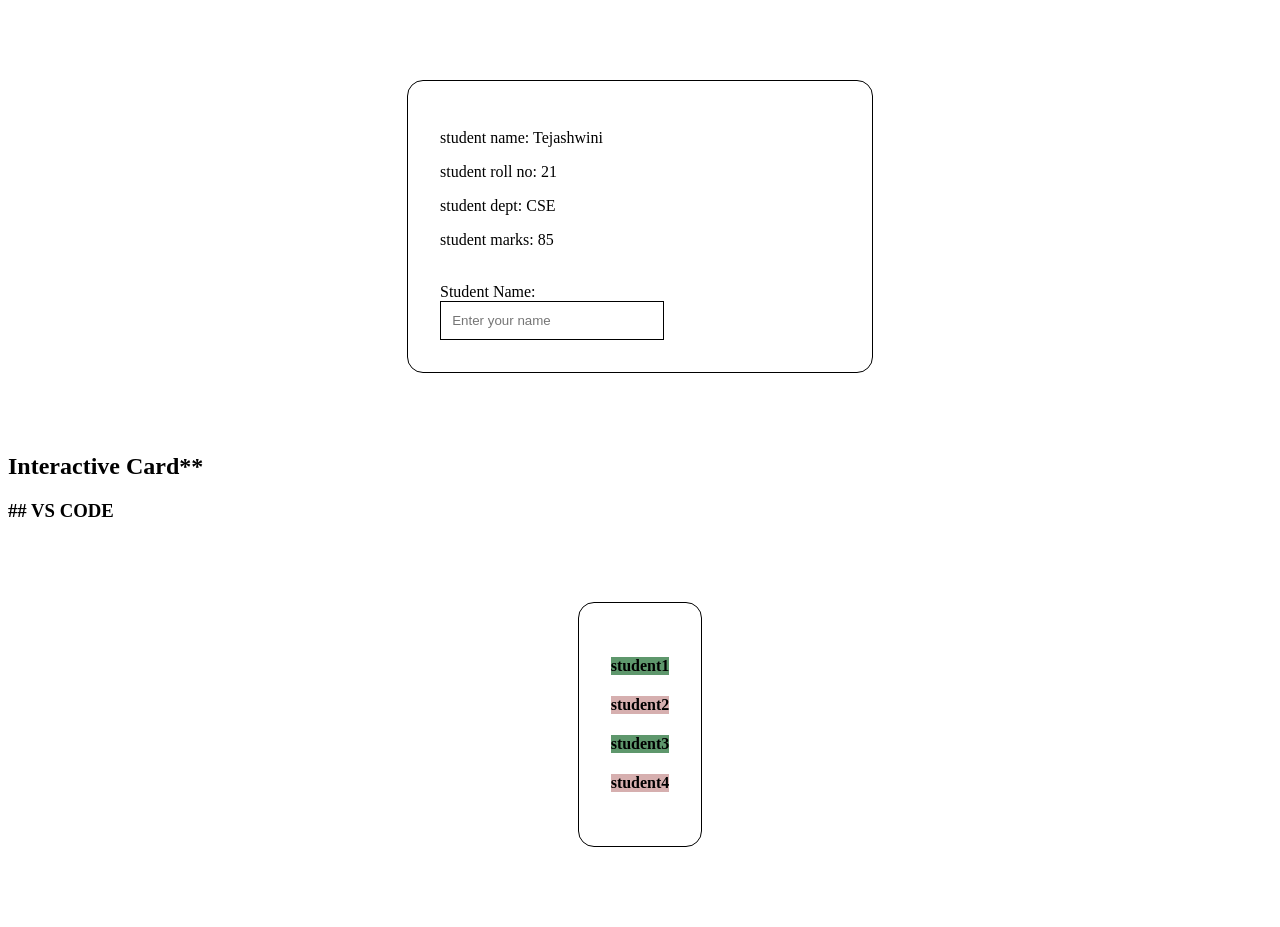
<file: CSS Practice/css-interactive-card/index.html>
<!DOCTYPE html>
<html lang="en">
<head>
    <meta charset="UTF-8">
    <meta name="viewport" content="width=device-width, initial-scale=1.0">
    <title>interactive-card</title>
    <link rel="stylesheet" href="style.css">
</head>
<body>
  <div class="card">
    <p class="student"> student name: Tejashwini </p>
    <p class="student"> student roll no: 21 </p>
    <p class="student"> student dept: CSE </p>
    <p class="student"> student marks: 85</p>
    <br>

    <label for="name">Student Name:</label><br>
    <input type="text" id="name" placeholder="Enter your name">
  </div>

  <h2>Interactive Card</h2>
  <h3> VS CODE</h3>

  <div class="container">

    <h4 class="student"> student1 </h4>
    <h4 class="student"> student2 </h4>
    <h4 class="student"> student3 </h4>
    <h4 class="student"> student4 </h4>

  </div>
</body>
</html>
</file>
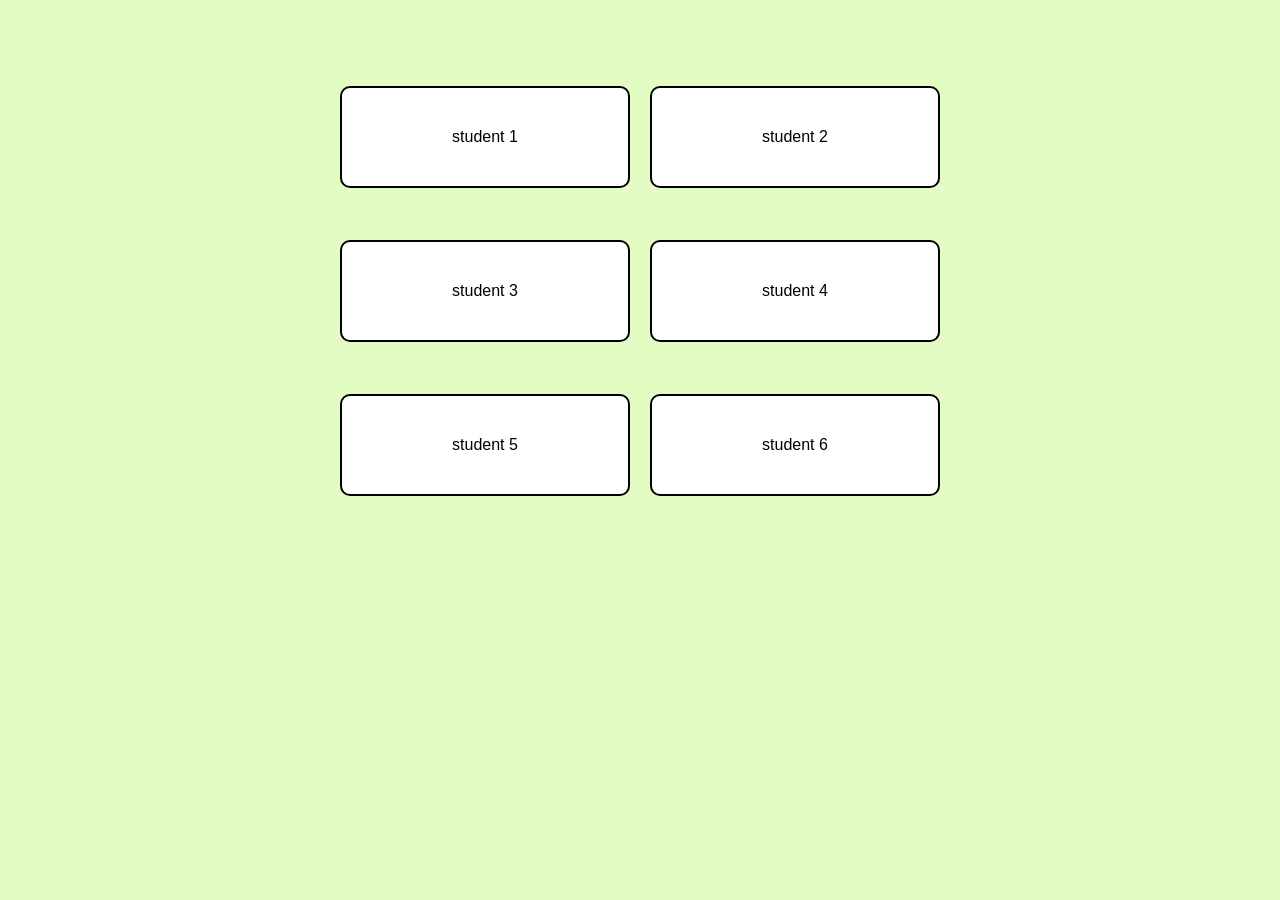
<file: CSS Practice/responsive-design/index.html>
<!DOCTYPE html>
<html lang="en">
<head>
    <meta charset="UTF-8">
    <meta name="viewport" content="width=device-width, initial-scale=1.0">
    <title>Responsive-Design</title>

    <link rel="stylesheet" href="style.css">
    
</head>
<body>
    <div class="container">
        <p class="student"> student 1</p>
        <p class="student"> student 2</p>
        <p class="student"> student 3</p>
        <p class="student"> student 4</p>
        <p class="student"> student 5</p>
        <p class="student"> student 6</p>

    </div>
</body>
</html>
</file>
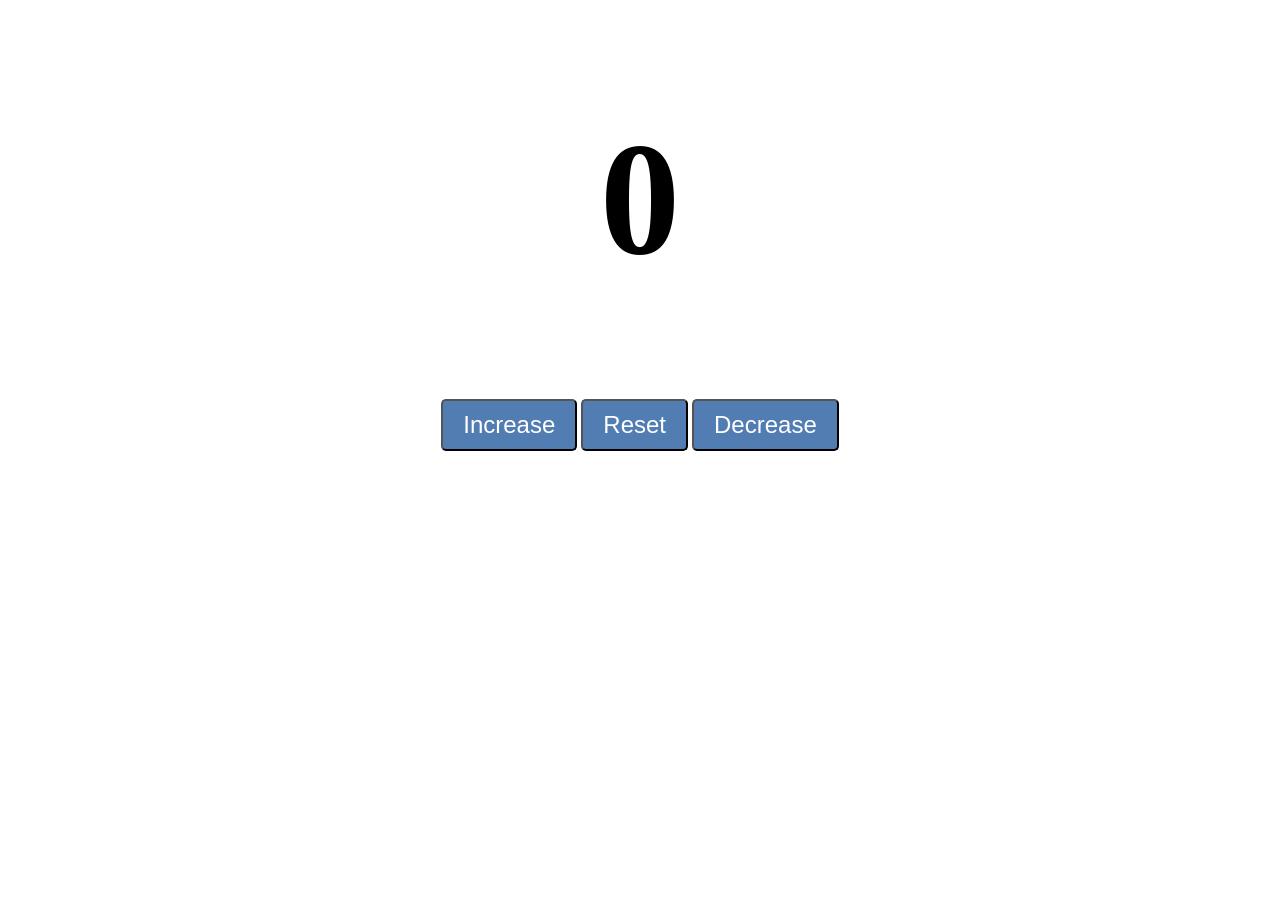
<file: Javascript/CounterProgram/index.html>
<!DOCTYPE html>
<html lang="en">
<head>
    <meta charset="UTF-8">
    <meta name="viewport" content="width=device-width, initial-scale=1.0">
    <title>counter</title>

    <link rel="stylesheet" href="style.css">
</head>
<body>

    <h1 id="conterlabel">0</h1>

    <div class="btncontainer">
        <button id="increasebtn" class = "buttons">Increase</button>
        <button id="resetbtn" class = "buttons">Reset</button>
        <button id="decreasebtn" class = "buttons">Decrease</button>
    </div>
    

    <script src="index.js"></script>
</body>
</html>
</file>
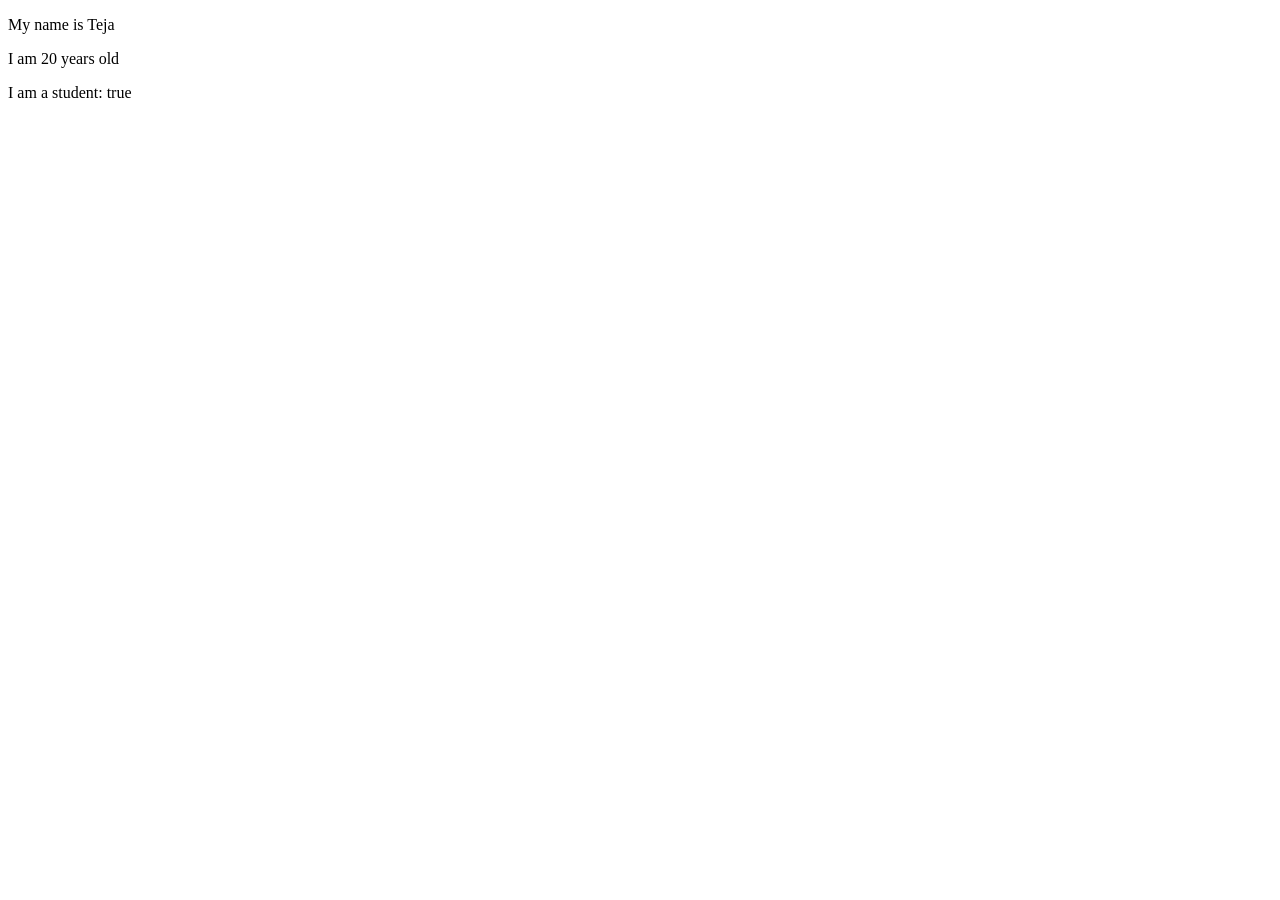
<file: Javascript/basicsOfJS.html>
<!DOCTYPE html>
<html lang="en">
<head>
    <meta charset="UTF-8">
    <meta name="viewport" content="width=device-width, initial-scale=1.0">
    <title>Javascript practice</title>
</head>
<body>
    <p id="p1"></p>
    <p id="p2"></p>
    <p id="p3"></p>



    <script src="basicsOfJS.js"></script>



    <script src="typeConversion.js"></script>
    <script src="useofMath.js"></script>
</body>
</html>
</file>
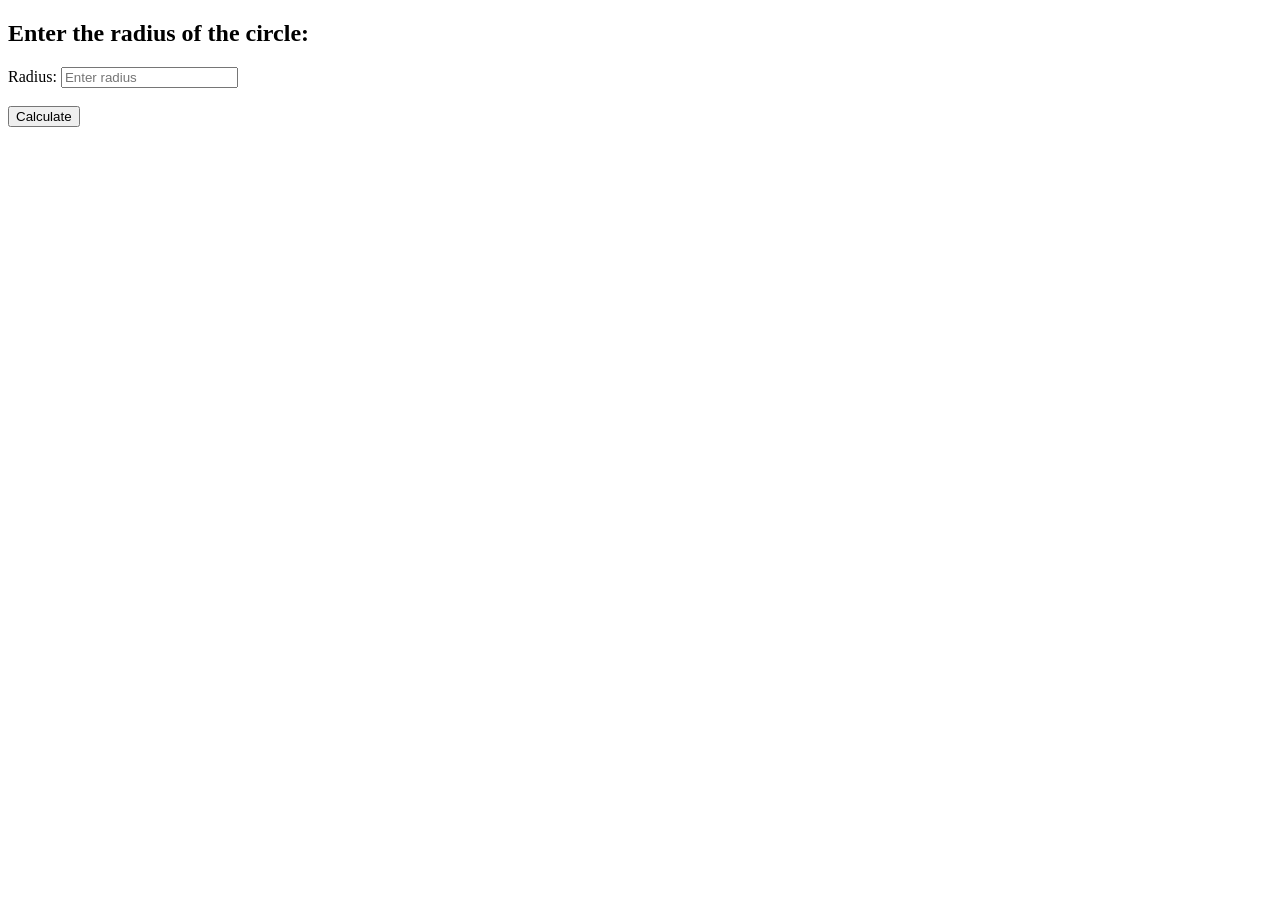
<file: Javascript/constExample.html>
<!DOCTYPE html>
<html lang="en">
<head>
    <meta charset="UTF-8">
    <meta name="viewport" content="width=device-width, initial-scale=1.0">
    <title>Document</title>
</head>
<body>
    <h2>Enter the radius of the circle:</h2>
    <label for="mytext">Radius: </label>
    <input type ="text" id="mytext" placeholder="Enter radius">
    <br><br>
    <button id="button">Calculate</button>

    <h3 id="result"></h3>

    <script src="constExample.js"></script>
</body>
</html>
</file>
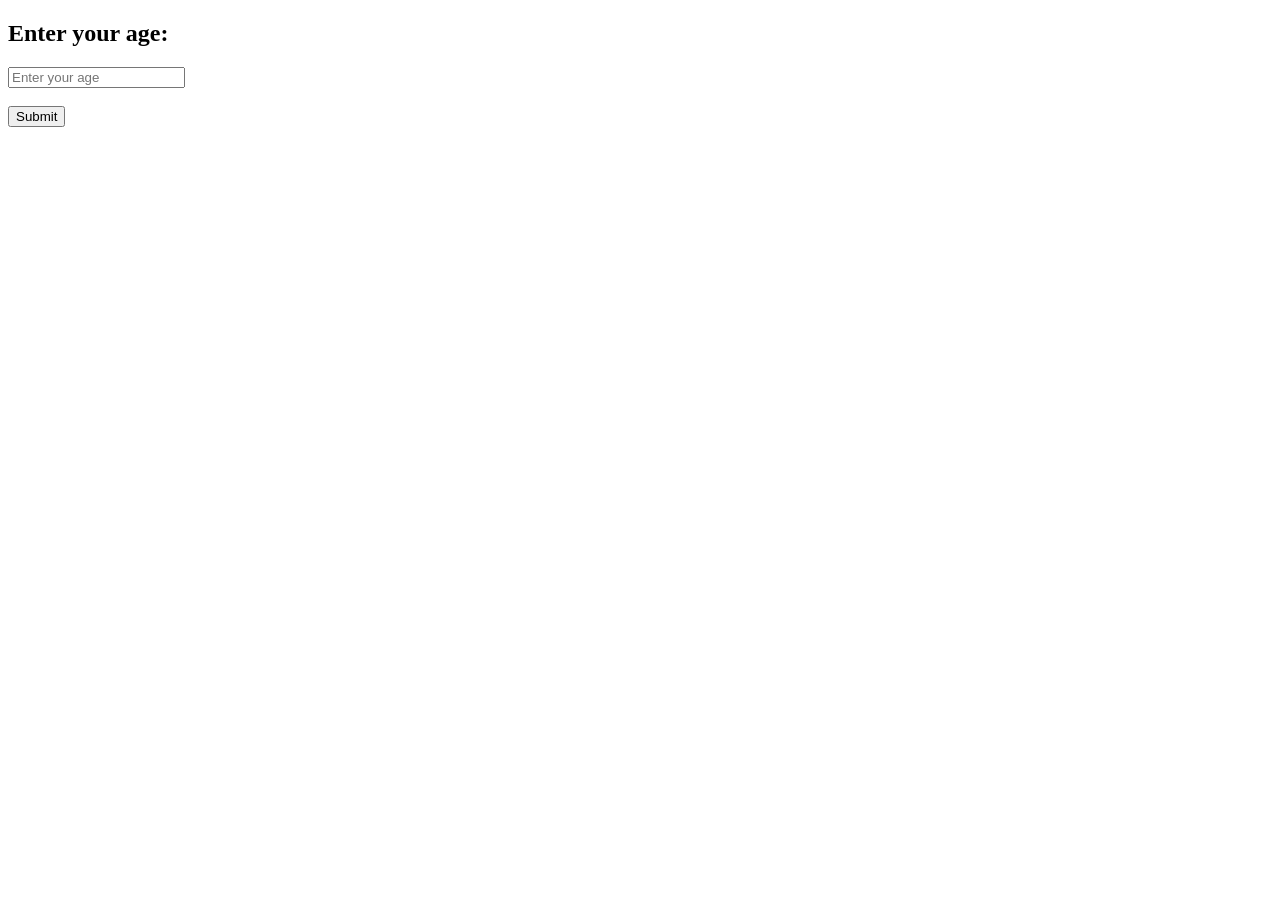
<file: Javascript/if-else.html>
<!DOCTYPE html>
<html lang="en">
<head>
    <meta charset="UTF-8">
    <meta name="viewport" content="width=device-width, initial-scale=1.0">
    <title>Document</title>
</head>
<body>
    <h2 id="num">Enter your age: </h2>
    <input type="text" id="mytext" placeholder="Enter your age">
    <br><br>
    <button id="mySubmit">Submit</button>

    <p id="result"></p>

        <script src="if-else.js"></script>
        <script src="switch.js"></script>
        <script src="strmethods.js"></script>
        <script src="methodChaining.js"></script>


</body>
</html>
</file>
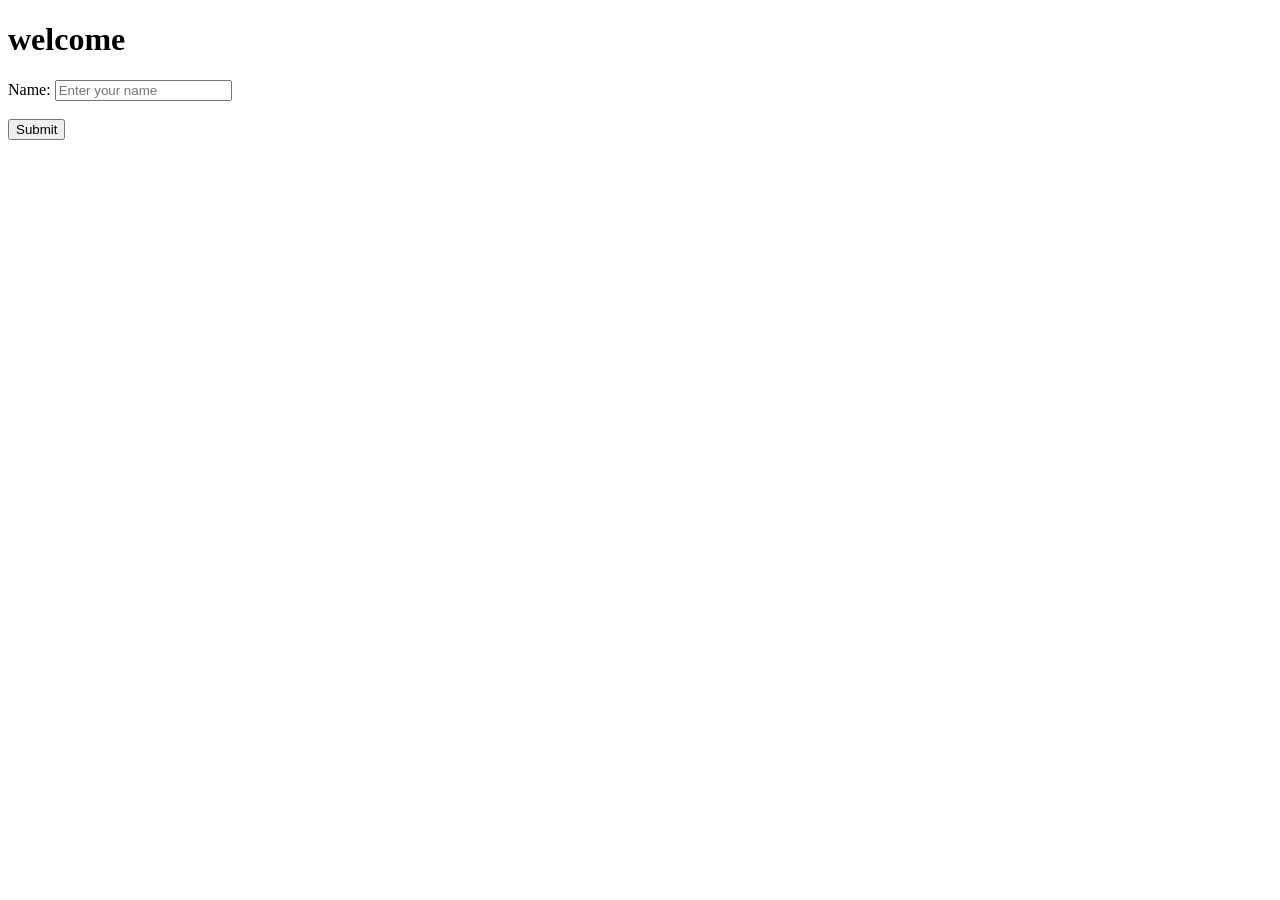
<file: Javascript/userinput.html>
<!DOCTYPE html>
<html lang="en">
<head>
    <meta charset="UTF-8">
    <meta name="viewport" content="width=device-width, initial-scale=1.0">
    <title>Document</title>
</head>
<body>
    <h1 id="myh1">welcome</h1>

    <label id="namelabel">Name:</label>
    <input type="text" id="name" placeholder="Enter your name">
    <br><br>
    <button id="submit">Submit</button>

    <script src="userinput.js"></script>
</body>
</html>
</file>
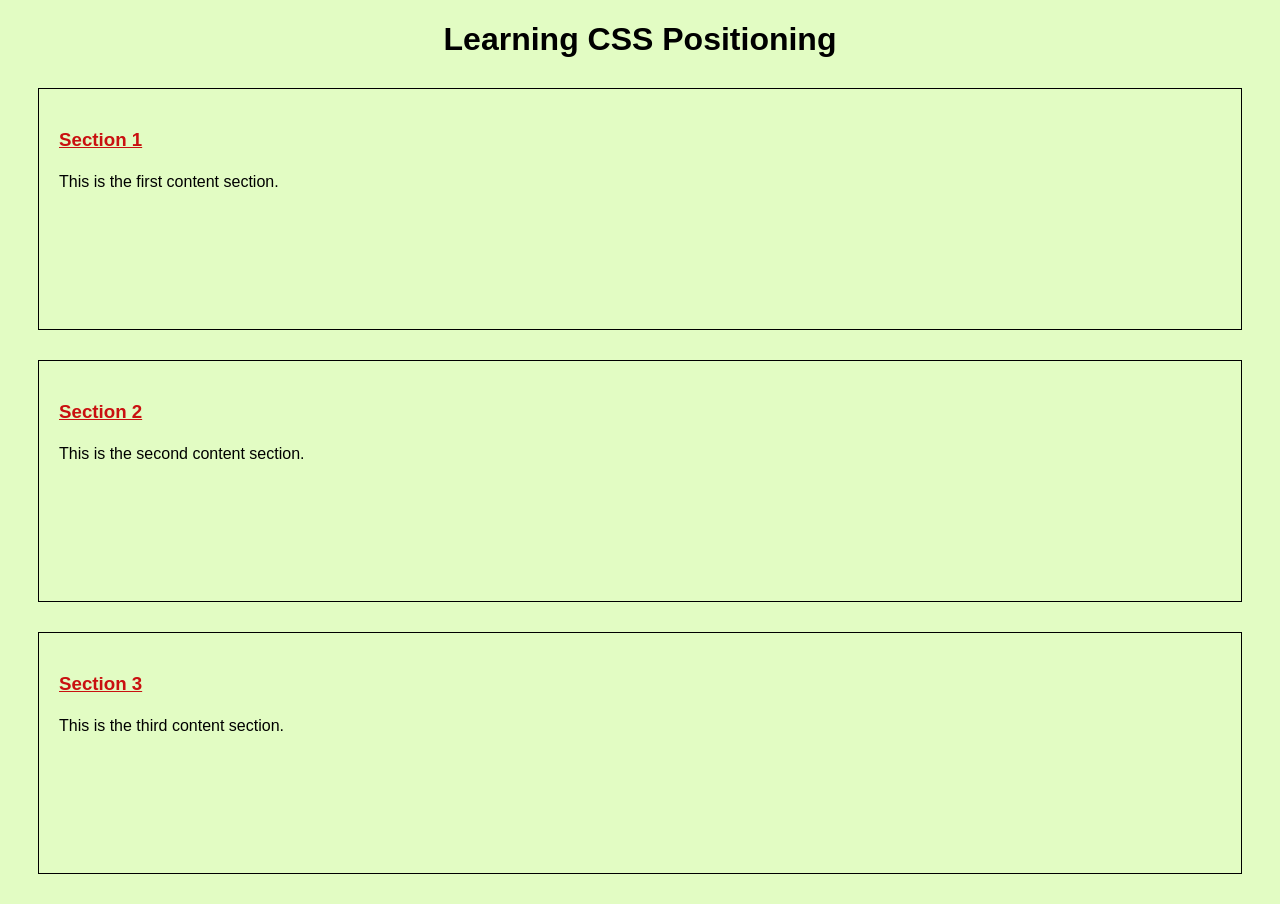
<file: CSS Practice/css-positioning/positioning.html>
<!DOCTYPE html>
<html lang="en">

<head>

    <meta charset="UTF-8">

    <meta name="viewport"
          content="width=device-width, initial-scale=1.0">

    <title>CSS Positioning</title>

    <link rel="stylesheet" href="style.css">

</head>
    
<body>

    <!--  PAGE HEADING -->

    <h1>
        Learning CSS Positioning
    </h1>

    <section>

        <h3>Section 1</h3>

        <p>
            This is the first content section.
        </p>

    </section>
    
    <section>

        <h3>Section 2</h3>

        <p>
            This is the second content section.
        </p>

    </section>

    <section>

        <h3>Section 3</h3>

        <p>
            This is the third content section.
        </p>

    </section>

</body>
</html>
</file>
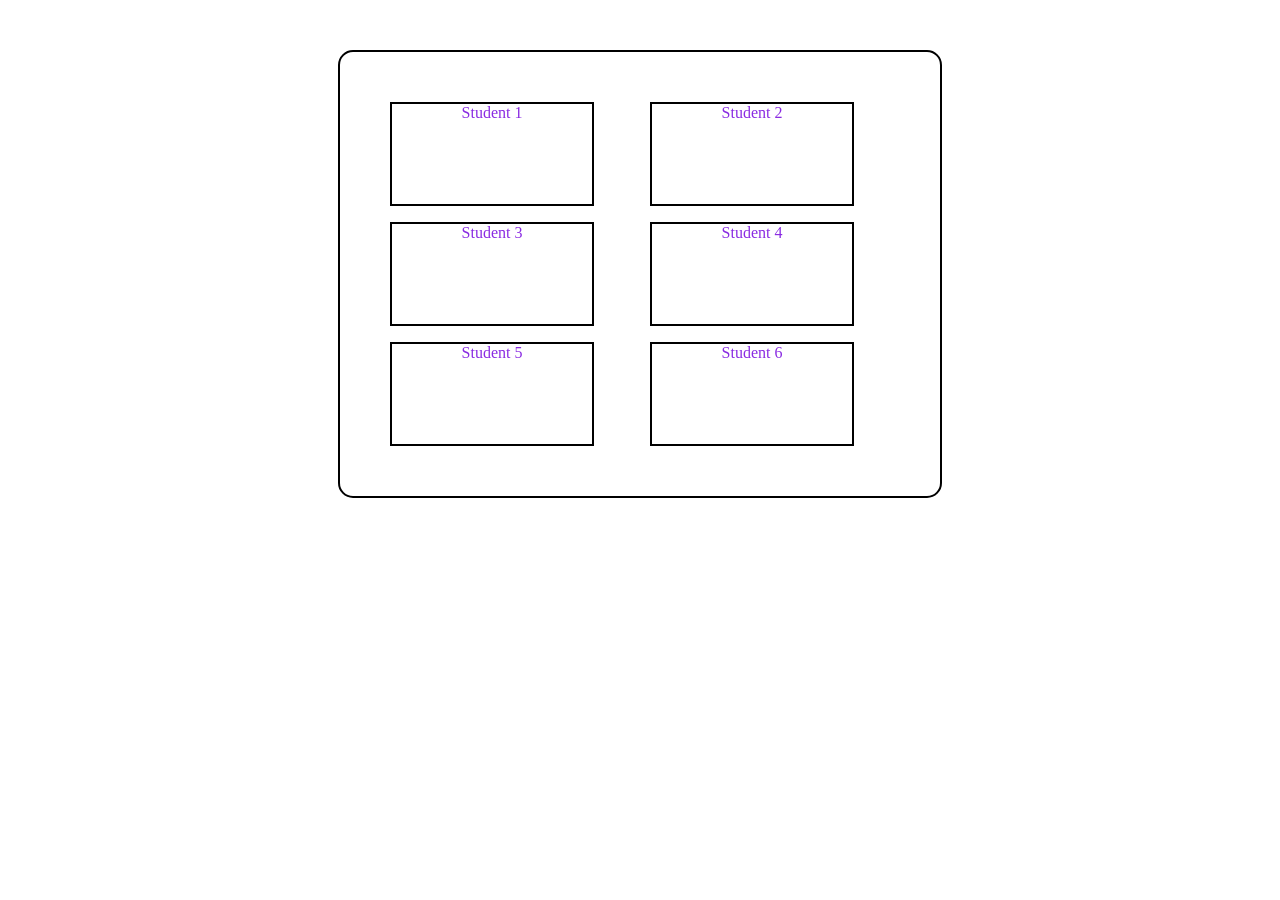
<file: CSS Practice/student-grid/grid.html>
<!DOCTYPE html>
<html lang="en">

<head>

    <meta charset="UTF-8">

    <meta name="viewport"
          content="width=device-width, initial-scale=1.0">

    <title>Student Grid</title>

    <link rel="stylesheet" href="style.css">

</head>

<body>

    <!--  STUDENT GRID CONTAINER -->

    <div class="container1">

        <div class="student">
            Student 1
        </div>

        <div class="student">
            Student 2
        </div>

        <div class="student">
            Student 3
        </div>

        <div class="student">
            Student 4
        </div>

        <div class="student">
            Student 5
        </div>

        <div class="student">
            Student 6
        </div>

    </div>

</body>
</html>
</file>
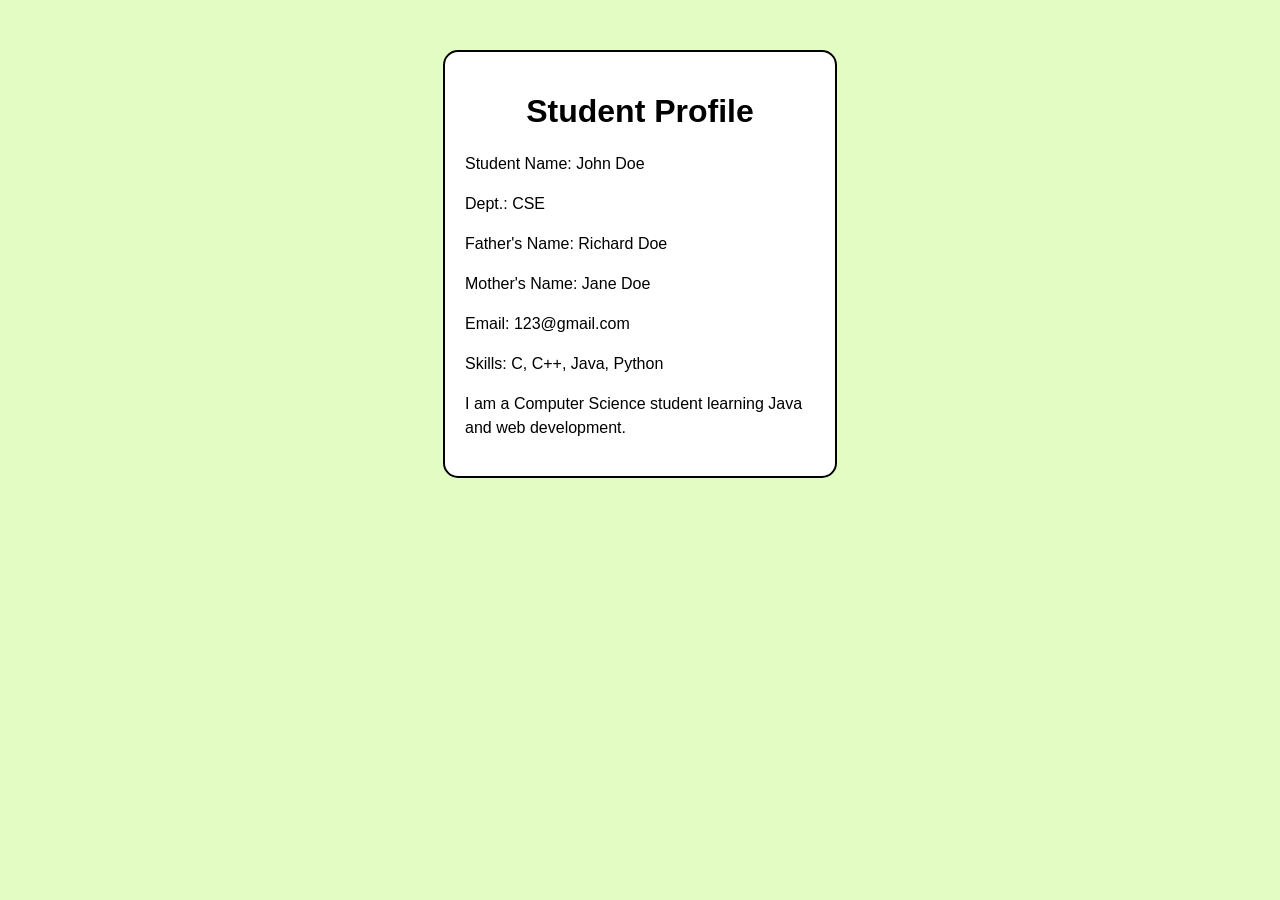
<file: CSS Practice/student-profile-card/profile.html>
<!DOCTYPE html>
<html lang="en">

<head>

    <meta charset="UTF-8">

    <meta name="viewport"
          content="width=device-width, initial-scale=1.0">

    <title>Student Profile</title>

    <link rel="stylesheet" href="style.css">

</head>

<body>

    <!--  STUDENT PROFILE CARD -->

    <div class="card">

        <h1>Student Profile</h1>

        <p>Student Name: John Doe</p>

        <p>Dept.: CSE</p>

        <p>Father's Name: Richard Doe</p>

        <p>Mother's Name: Jane Doe</p>

        <p>Email: 123@gmail.com</p>

        <p>Skills: C, C++, Java, Python</p>

        <p>
            I am a Computer Science student learning
            Java and web development.
        </p>

    </div>

</body>
</html>
</file>
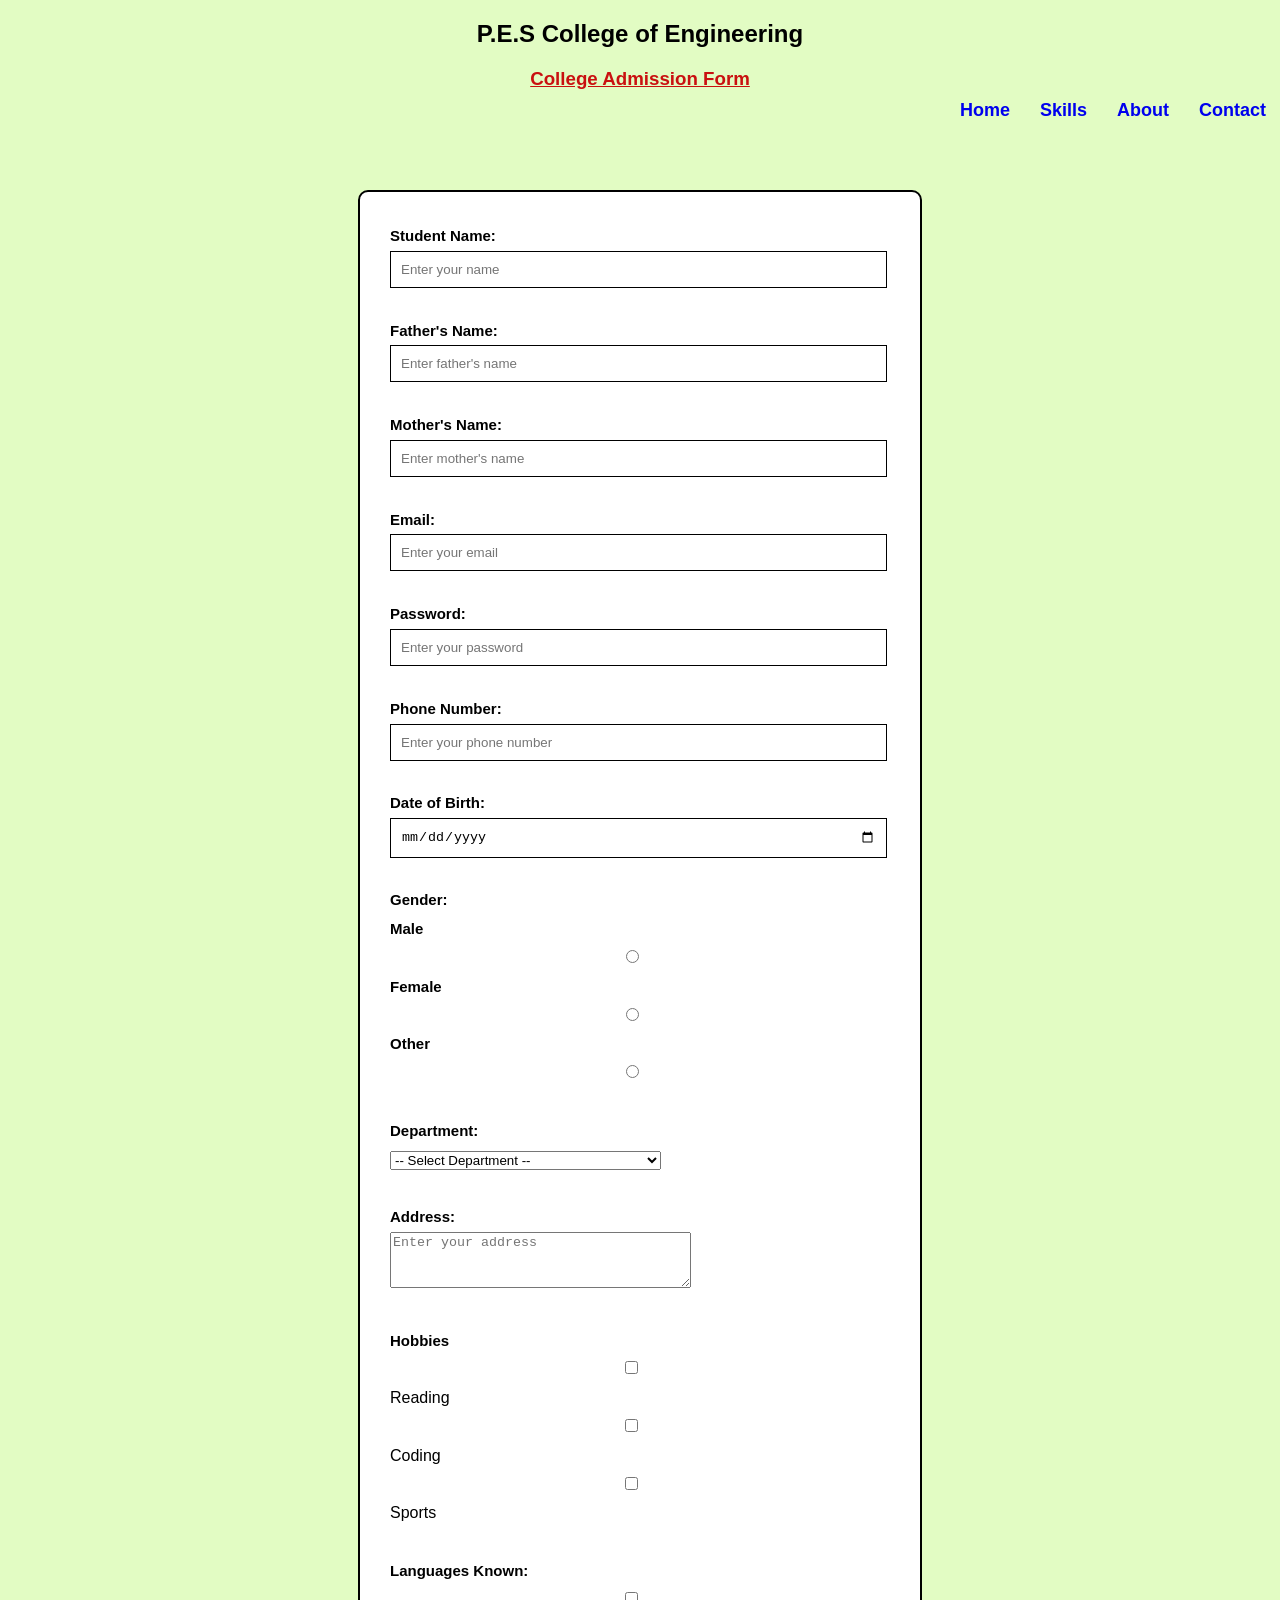
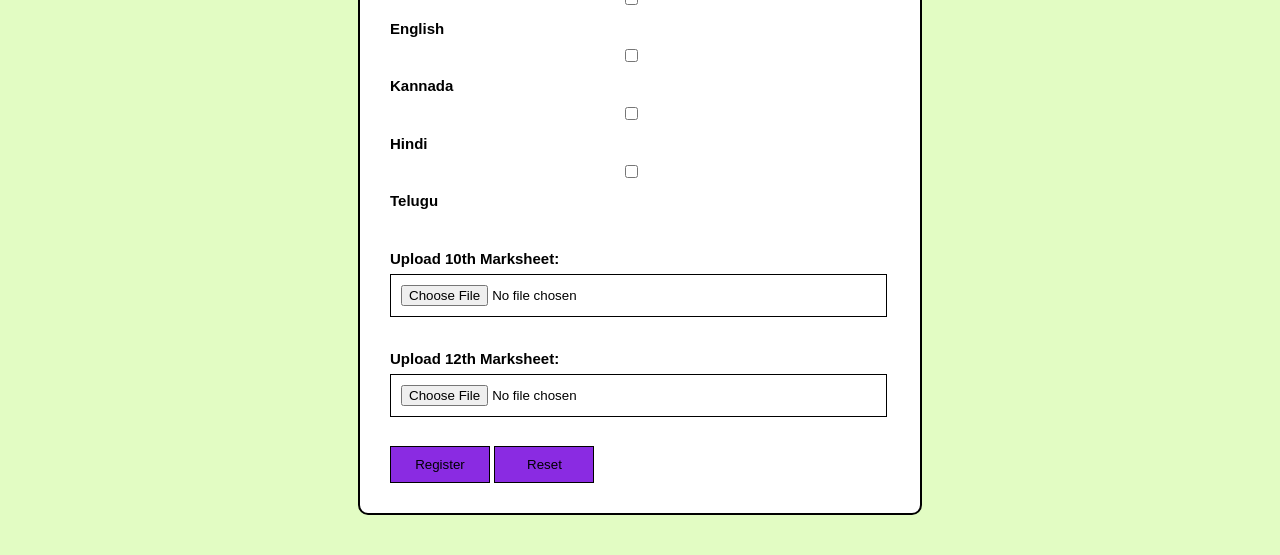
<file: CSS Practice/student-registration/form.html>
<!DOCTYPE html>
<html lang="en">

<head>

    <!-- Character encoding -->
    <meta charset="UTF-8">

    <!-- Responsive viewport -->
    <meta name="viewport" content="width=device-width, initial-scale=1.0">

    <!-- Page title -->
    <title>College Admission Form</title>

    <!-- External CSS -->
    <link rel="stylesheet" href="style.css">

</head>

<body>

    <!-- COLLEGE HEADING -->

    <!-- Inline CSS example -->
    <h2 style="text-align:center;">
        P.E.S College of Engineering
    </h2>

    <h3 style="text-align: center;">
        College Admission Form
    </h3>


    <!-- NAVIGATION BAR -->

    <nav>

        <a href="#">Home</a>
        <a href="#">Skills</a>
        <a href="#">About</a>
        <a href="#">Contact</a>

    </nav>


    <!-- STUDENT REGISTRATION FORM -->

    <div class="container">

        <form action="/submit" method="post">

            <label for="name">Student Name:</label><br>

            <input
                type="text"
                id="name"
                name="studentName"
                placeholder="Enter your name"
                required
            >
            <br><br>

            <label for="father">Father's Name:</label><br>

            <input
                type="text"
                id="father"
                name="fatherName"
                placeholder="Enter father's name"
                required
            >
            <br><br>

            <label for="mother">Mother's Name:</label><br>

            <input
                type="text"
                id="mother"
                name="motherName"
                placeholder="Enter mother's name"
                required
            >
            <br><br>

            <label for="email">Email:</label><br>

            <input
                type="email"
                id="email"
                name="email"
                placeholder="Enter your email"
                required
            >
            <br><br>

            <label for="password">Password:</label><br>

            <input
                type="password"
                id="password"
                name="password"
                placeholder="Enter your password"
                maxlength="4"
                required
            >
            <br><br>

            <label for="phone">Phone Number:</label><br>

            <input
                type="tel"
                id="phone"
                name="phone"
                placeholder="Enter your phone number"
                required
            >
            <br><br>

            <label for="dob">Date of Birth:</label><br>

            <input
                type="date"
                id="dob"
                name="dob"
                required
            >
            <br><br>

            <label>Gender:</label><br>

            <label for="male">Male</label>

            <input
                type="radio"
                id="male"
                name="gender"
                value="Male"
            >

            <label for="female">Female</label>

            <input
                type="radio"
                id="female"
                name="gender"
                value="Female"
            >

            <label for="other">Other</label>

            <input
                type="radio"
                id="other"
                name="gender"
                value="Other"
            >
            <br><br>

            <label for="department">Department:</label><br>

            <select
                id="department"
                name="department"
                required
            >

                <option value="">
                    -- Select Department --
                </option>

                <option value="CSE">
                    Computer Science & Engineering
                </option>

                <option value="ECE">
                    Electronics & Communication Engineering
                </option>

                <option value="EEE">
                    Electrical & Electronics Engineering
                </option>

                <option value="Civil">
                    Civil Engineering
                </option>

                <option value="Mechanical">
                    Mechanical Engineering
                </option>

            </select>
            <br><br>

            <label for="address">Address:</label><br>

            <textarea
                id="address"
                name="address"
                rows="4"
                cols="35"
                placeholder="Enter your address"
            ></textarea>
            <br><br>

            <label>Hobbies</label>

            <div class="options">

                <input type="checkbox">
                Reading

                <input type="checkbox">
                Coding

                <input type="checkbox">
                Sports

            </div>

            <br>

            <label>Languages Known:</label><br>

            <input
                type="checkbox"
                id="english"
                name="language"
                value="English"
            >

            <label for="english">English</label>


            <input
                type="checkbox"
                id="kannada"
                name="language"
                value="Kannada"
            >

            <label for="kannada">Kannada</label>
            <input
                type="checkbox"
                id="hindi"
                name="language"
                value="Hindi"
            >

            <label for="hindi">Hindi</label>
            <input
                type="checkbox"
                id="telugu"
                name="language"
                value="Telugu"
            >

            <label for="telugu">Telugu</label>
            <br><br>

            <label for="marks10">
                Upload 10th Marksheet:
            </label><br>

            <input
                type="file"
                id="marks10"
                name="marks10"
            >
            <br><br>

            <label for="marks12">
                Upload 12th Marksheet:
            </label><br>

            <input
                type="file"
                id="marks12"
                name="marks12"
            >
            <br><br>


            <!-- Buttons -->
            <div class="buttons">

                <input
                    type="submit"
                    value="Register"
                >

                <input
                    type="reset"
                    value="Reset"
                >

            </div>

        </form>

    </div>

</body>
</html>
</file>
<file: CSS Practice/css-interactive-card/style.css>
.card {
    width: 80%;
    border:1px solid black;
    border-radius: 1rem;
    padding: 2rem;
    margin: 5rem auto;
    max-width: 400px;
    transition: 0.3s;
}

#name:hover {
    background-color: rgb(143, 171, 115);
    transform: scale(1.30);
}

input {
    width:50%;
    padding: 0.7rem;
    border: 1px solid black;
}

input:focus {
    border: 2px solid blue;
    outline: none;
}

h2::after {
    content: "**";
}
h3::before {
    content: "##";
}

.container {
    width: 80%;
    border:1px solid black;
    border-radius: 1rem;
    padding: 2rem;
    margin: 5rem auto;
    max-width: fit-content;
    
}
h4:nth-child(even) {
    background-color: rgb(214, 175, 175);
}

h4:nth-child(odd) {
    background-color: rgb(94, 151, 108);
}
</file>
<file: CSS Practice/responsive-design/style.css>
body {
    font-family: Arial, Helvetica, sans-serif;

    margin: 0;

    padding: 20px;

    background-color: rgb(226, 252, 195);
}

h1 {
    text-align: center;
}

.container {

    display: grid;

    grid-template-columns: 1fr 1fr;

    gap: 20px;

    width: 600px;

    margin: 50px auto;
}


.student {

    border: 2px solid black;

    border-radius: 10px;

    padding: 40px;

    text-align: center;

    background-color: white;
}

/* Desktop */
.container {
    grid-template-columns: 1fr 1fr;
}


/* Tablet */
@media (max-width: 768px) {

    .container {
        grid-template-columns: 1fr 1fr;
    }

}


/* Mobile */
@media (max-width: 600px) {

    .container {
        grid-template-columns: 1fr;
    }

} 



/* 
@media (max-width: 600px) {

    .container {

        grid-template-columns: 1fr;

        width: 100%;
    }

} */
    /* @media (min-width: 760px) {

        flex-direction: column;

        background-color: #7419db;
        
    } */
</file>
<file: Javascript/CounterProgram/style.css>
#conterlabel {
    display: block;
    text-align: center;
    font-size: 10em;
    font-family: 'Times New Roman', Times, serif;
}

.btncontainer {
    text-align: center;
}

.buttons {
    padding: 10px 20px;
    font-size: 1.5em;
    color: white;
    background-color: rgb(81, 125, 179);
    border-radius: 5px;
    cursor: pointer;
    transition: background-color 0.25s;
}

.buttons.hover{
    background-color: rgb(81, 147, 204);
}
</file>
<file: CSS Practice/css-positioning/style.css>
/* CSS POSITIONING PRACTICE */

body {

    background-color: rgb(226, 252, 195);

    font-family: Arial, Helvetica, sans-serif;
}


h1 {
    text-align: center;
}

h3 {

    margin-top: 20px;

    text-align: none;

    text-decoration: underline;

    color: rgb(201, 16, 16);
}

section {

    border: 1px solid black;

    margin: 30px;

    padding: 20px;

    height: 200px;
}

p {
    line-height: 1.5;
}
</file>
<file: CSS Practice/student-grid/style.css>
/* CSS GRID PRACTICE*/

.container1 {

    color: blueviolet;

    display: grid;

    grid-template-columns: 1fr 1fr;

    grid-template-rows: 100px 100px;

    gap: 20px;

    width: 500px;

    margin: 50px auto;

    border: 2px solid black;

    border-radius: 15px;

    padding: 50px;
}


.student {

    border: 2px solid black;

    width: 200px;

    height: 100px;

    text-align: center;

    /* padding: 35px; */
}
</file>
<file: CSS Practice/student-profile-card/style.css>
/*STUDENT PROFILE CARD */

body {
    font-family: Arial, Helvetica, sans-serif;

    background-color: rgb(226, 252, 195);
}


/* PROFILE CARD */

.card {
    width: 350px;

    margin: 50px auto;

    padding: 20px;

    border: 2px solid black;

    border-radius: 15px;

    background-color: white;
}


/* CARD HEADING */

h1 {
    text-align: center;
}


/* CARD PARAGRAPHS */

p {
    line-height: 1.5;
}
</file>
<file: CSS Practice/student-registration/style.css>
/* STUDENT REGISTRATION FORM
   External CSS */


body {
    background-color: rgb(226, 252, 195);

    font-family: Arial, Helvetica, sans-serif;
}


/* COLLEGE HEADING */

h2 {
    position: sticky;

    top: 0;

    text-align: center;
}

h3 {
    margin-top: 20px;

    text-align: none;

    text-decoration: underline;

    color: rgb(201, 16, 16);
}


/* NAVIGATION BAR */

nav {
    position: fixed;

    top: 0;

    left: 0;

    width: 95%;

    margin-top: 50px;

    display: flex;

    flex-direction: row;

    justify-content: flex-end;

    align-items: center;

    gap: 30px;

    padding: 50px;

    /* background-color: rgb(182, 220, 133); */

    /* border: 2px solid black; */

    border-radius: 0px;

    margin-bottom: 200px;
}


/* NAVIGATION LINKS */

a {
    text-decoration: none;

    font-size: 18px;

    font-weight: bold;
}


/*  MAIN FORM CONTAINER*/

.container {

    /* text-decoration: underline; */

    /* text-decoration: dotted; */

    /* text-decoration: line-through; */

    text-decoration: none;

    width: 500px;

    margin: 40px auto;

    margin-top: 100px;

    padding: 30px;

    border: 2px solid black;

    border-radius: 10px;

    display: block;

    /* display: inline-block; */

    /* display: none; */

    background-color: white;
}


/* FORM*/

form {
    background-color: white;

    text-align: left;

    line-height: 1.8;

    /* font-weight: bold; */

    font-weight: normal;
}


/* LABELS */

label {
    font-size: 15px;

    font-weight: bold;
}


/* INPUT FIELDS*/

input {
    width: 95%;

    padding: 10px;

    border: 1px solid black;
}


/* TEXTAREA*/

textarea {
    height: 50px;
}


/* SUBMIT AND RESET BUTTONS */

input[type="submit"],
input[type="reset"] {

    width: 100px;

    background-color: blueviolet;
}
</file>
